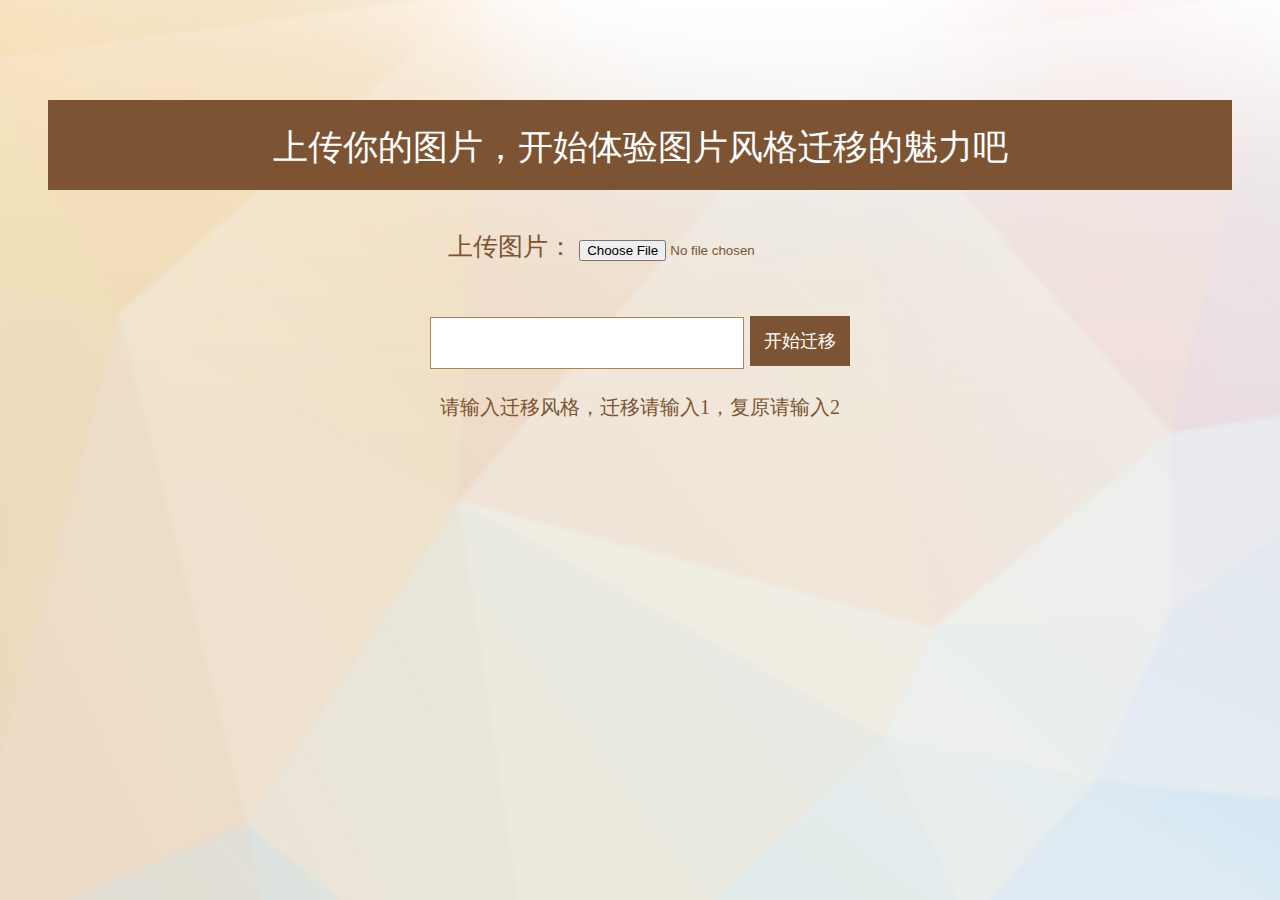
<file: cycleGanWeb/templates/upload.html>
<!DOCTYPE html>
<html lang="en">
<head>
    <meta charset="UTF-8">
    <title>图片风格迁移demo</title>
</head>
<style>
html{ background:url(bg.jpg) no-repeat scroll #d4e1e9; color:#7c5434;}
button{border:1px solid #a88754;}
</style>

<body>
    <div style="text-align:center; padding-top:30px; background:#7c5434; height:60px; line-height:35px; font-size:35px; margin:40px; margin-top:100px; color:#fff;">
      上传你的图片，开始体验图片风格迁移的魅力吧
    </div>
<div style="font-size: 25px; font-style:normal;text-align: center"> <form action="" enctype='multipart/form-data' method='POST'>
        <p>上传图片：
          <input type="file" name="file" />
          <br><br>
        </p>
      
          <p>
          <input type="text" class="txt_input" name="name"  value="" style="border:1px solid #a88754; width:300px; height:48px; padding-left:10px;" />
          <input type="submit" value="开始迁移" style="border:none; width:100px; height:50px; background:#7c5434; color:#fff; font-size:18px;" />
        </p>
        </p>
          <p style=" font-size:20px;">请输入迁移风格，迁移请输入1，复原请输入2 </p>
</form></div>
</body>
</html>
</file>
